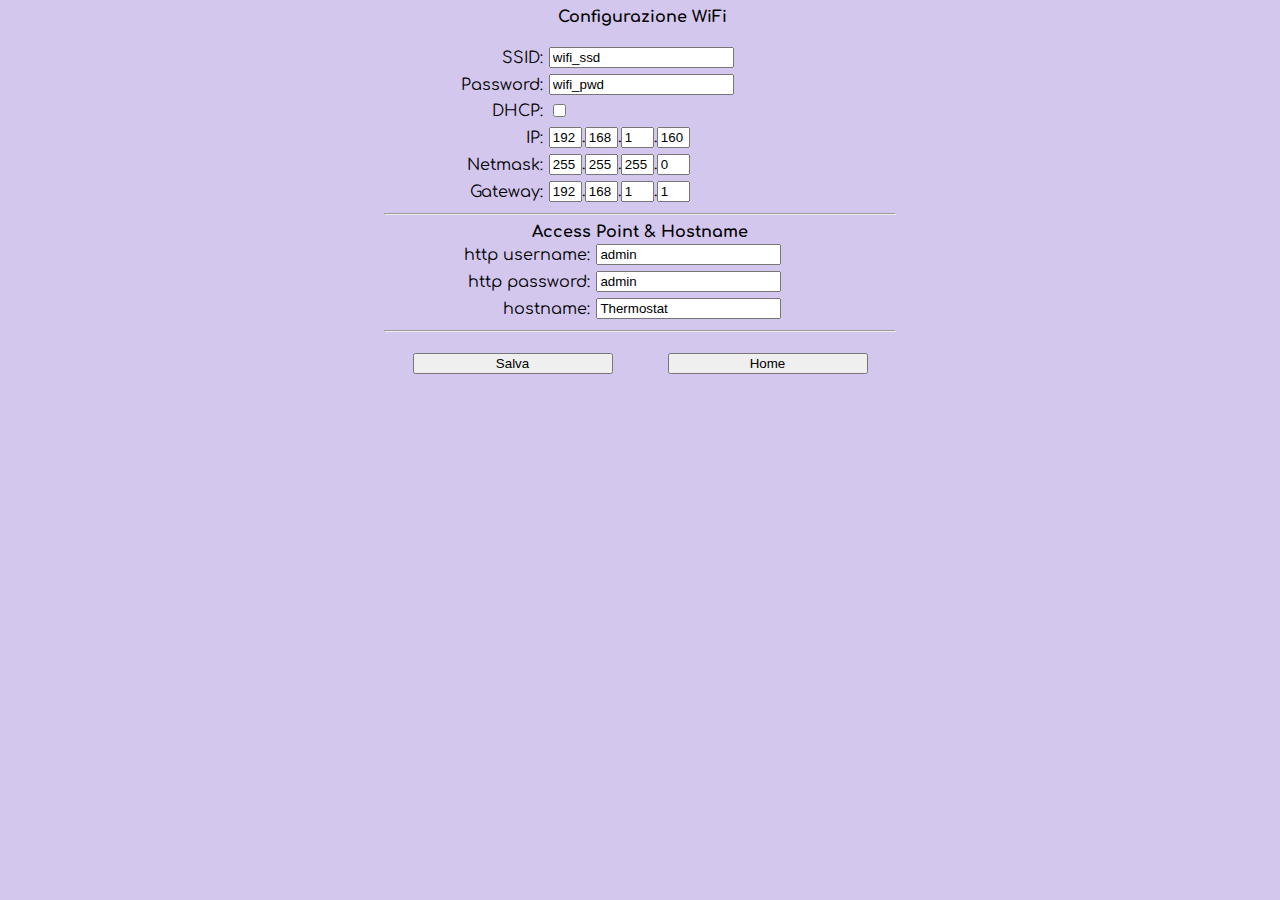
<file: data/network.html>
<!DOCTYPE html>

<html xmlns="http://www.w3.org/1999/xhtml">
<head>
	<meta charset="UTF-8"> 	
	<meta http-equiv="Content-type" content="text/html; charset=utf-8">
	<title>DL5 Network</title>
	<meta id="viewport" name="viewport" content="initial-scale=1.0, minimum-scale=1.0, maximum-scale=1.0, user-scalable=no" />
	<script src="javascript/jquery.js"></script>
	<link href="https://fonts.googleapis.com/css?family=Comfortaa" rel="stylesheet"> 
    <script type = "text/javascript" language = "javascript">

$(document).ready(function() {
		$.ajaxSetup( { cache: false } );
		//importo file e divido i valori 
		$.getJSON('rete.json', function(jd) {
			console.log (jd);
			for( i = 0; i < 4; i ++ ) {
				ipdata = 'ip_' + i;
				nmdata = 'nm_' + i;
				gwdata = 'gw_' + i;
				tip = "Tip_" + i;
				//console.log(ipdata,jd.rete[0].ip[i]," - ",nmdata,jd.rete[0].netmask[i]," - ",gwdata,jd.rete[0].gateway[i],tip,jd.thermo[0].ip[i]);
				document.getElementById (ipdata).value = jd.rete[0].ip[i];
				document.getElementById (nmdata).value = jd.rete[0].netmask[i];
				document.getElementById (gwdata).value = jd.rete[0].gateway[i];
				//document.getElementById (tip).value = jd.thermo[0].ip[i];
			}
			if (jd.rete[0].dhcp== 0){
				$('#dhcp').prop('checked', false);	
				}
			else{
				$('#dhcp').prop('checked', true);
			}
			dhcp_on();/*
			if (jd.thermo[0].on== 0){
				$('#thermo').prop('checked', false);
				}
			else{
				$('#thermo').prop('checked', true);
			}
			//thermo_on();*/
			document.getElementById("ssid").value = 	jd.rete[0].ssid;
			document.getElementById("password").value = 	jd.rete[0].pwd;
			document.getElementById("hostname").value = 	jd.ap[0].hostname;
			document.getElementById("httpusername").value = jd.ap[0].http_username;
			document.getElementById("httppassword").value = jd.ap[0].http_password;
			//document.getElementById("thermo_type").value= jd.thermo[0].type;
			//document.getElementById("thermo_combo").value = jd.thermo[0].on
			//document.getElementById("apssid").value = 	jd.ap[0].ap_ssid;
			//document.getElementById("appassword").value = 	jd.ap[0].ap_password;
					
			
			});
		});

function dhcp_on() {
	if (document.getElementById ("dhcp").checked == true){
			$("tr.statuscheck input, tr.statuscheck select, tr.statuscheck textarea").prop('disabled', true);
        }
        else{      	
			$("tr.statuscheck input, tr.statuscheck select, tr.statuscheck textarea").prop('disabled', false);
		}
	}

function validate(evt) {
  	var theEvent = evt || window.event;
        var key = theEvent.keyCode || theEvent.which;
        if(key == 37 || key == 38 || key == 39 || key == 40 || key == 8 || key == 46) { // Left / Up / Right / Down Arrow, Backspace, Delete keys
            return;
        }
 	key = String.fromCharCode( key );
  	var regex = /[0-9]|\./;
  	if( !regex.test(key) ) {
            theEvent.returnValue = false;
            if(theEvent.preventDefault) theEvent.preventDefault();
  	}
}
function savejson(){
	sched_json = "";
	sched1_json = "";
	dhcp_1 = 0;
	if (document.getElementById("dhcp").checked == true){
		dhcp_1 = 1;
		ip = "["+document.getElementById("ip_0").value+","+document.getElementById("ip_1").value+","+document.getElementById("ip_2").value+","+document.getElementById("ip_3").value+"]";
		gateway = "["+document.getElementById("gw_0").value+","+document.getElementById("gw_1").value+","+document.getElementById("gw_2").value+","+document.getElementById("gw_3").value+"]";
		netmask = "["+document.getElementById("nm_0").value+","+document.getElementById("nm_1").value+","+document.getElementById("nm_2").value+","+document.getElementById("nm_3").value+"]";
		}
	else{
		dhcp_1 = 0;
		ip = "["+document.getElementById("ip_0").value+","+document.getElementById("ip_1").value+","+document.getElementById("ip_2").value+","+document.getElementById("ip_3").value+"]";
		gateway = "["+document.getElementById("gw_0").value+","+document.getElementById("gw_1").value+","+document.getElementById("gw_2").value+","+document.getElementById("gw_3").value+"]";
		netmask = "["+document.getElementById("nm_0").value+","+document.getElementById("nm_1").value+","+document.getElementById("nm_2").value+","+document.getElementById("nm_3").value+"]";
		}
	sched_json = "{\"rete\":[{\"dhcp\":"+dhcp_1+",\"ip\":"+ip+",\"netmask\":"+netmask+",\"gateway\":"+gateway+",\"ssid\":\""+document.getElementById("ssid").value+"\",\"pwd\":\""+document.getElementById("password").value+"\"}],\"ap\":[{\"hostname\":\""+document.getElementById("hostname").value+"\",\"http_username\":\""+document.getElementById("httpusername").value+"\",\"http_password\":\""+document.getElementById("httppassword").value+"\"}]}";
	window.location = "./setNetwork?"+sched_json ;
    console.log(sched_json);	
}
</script>
<style>
body{
	font-family: 'Comfortaa', cursive;
}
.centered-wrapper {
    position: relative;
    text-align: center;
    background-color: rgba(211,199,238,1);

}
.centered-wrapper:before {
    content: "";
    position: relative;
    display: inline-block;
    width: 0; height: 100%;
    vertical-align: middle;
}
.centered-content {
    display: inline-block;
    vertical-align: middle;
}
table {
    margin: 0 auto;
}
th,tr	{
	vertical-align:left;
	text-align:left;
}
</style>

</head>
<body class="centered-wrapper">
<strong>Configurazione WiFi</strong><br>

        <div class="centered-content"></div>
 
			<table border="0"  cellspacing="0" cellpadding="3" style="width:510px" >
			<tr><td align="right">SSID:</td><td><input type="text" id="ssid" name="ssid" value="" title="Inserire Nome rete wifi"></td></tr>
			<tr><td align="right">Password:</td><td><input type="text" id="password" name="password" value="" title = "Inserire Password Wifi"></td></tr>
			<tr><td align="right">DHCP:</td><td><input type="checkbox" id="dhcp" name="dhcp" onchange=dhcp_on() title="Selezionare Ip Fisso o Dhcp"></td></tr>
			<tr class="statuscheck"><td align="right">IP:     </td><td><input type="tel" id="ip_0" name="ip_0" maxlength="3" size="1" onkeypress='validate(event)'>.<input type="tel" id="ip_1" name="ip_1" maxlength="3" size="1" onkeypress='validate(event)'>.<input type="tel" id="ip_2" name="ip_2" maxlength="3" size="1" onkeypress='validate(event)'>.<input type="tel" id="ip_3" name="ip_3" value="" maxlength="3" size="1" onkeypress='validate(event)'></td></tr>
			<tr class="statuscheck"><td align="right">Netmask:</td><td><input type="tel" id="nm_0" name="nm_0" maxlength="3" size="1" onkeypress='validate(event)'>.<input type="tel" id="nm_1" name="nm_1" maxlength="3" size="1" onkeypress='validate(event)'>.<input type="tel" id="nm_2" name="nm_2" smaxlength="3" size="1" onkeypress='validate(event)'>.<input type="tel" id="nm_3" name="nm_3" maxlength="3" size="1" onkeypress='validate(event)'></td></tr>
                        <tr class="statuscheck"><td align="right">Gateway:</td><td><input type="tel" id="gw_0" name="gw_0" maxlength="3" size="1" onkeypress='validate(event)'>.<input type="tel" id="gw_1" name="gw_1" maxlength="3" size="1" onkeypress='validate(event)'>.<input type="tel" id="gw_2" name="gw_2" maxlength="3" size="1" onkeypress='validate(event)'>.<input type="tel" id="gw_3" name="gw_3" maxlength="3" size="1" onkeypress='validate(event)'></td></tr>
			</table>
			<hr width="510px"><strong>Access Point & Hostname</strong>
			<table border="0"  cellspacing="0" cellpadding="3" style="width:510px" >
			<tr><td align="right">http username:</td><td><input type="text" id="httpusername" name="httpusername" value="" title = "username Usata per Accesso"></td></tr>
			<tr><td align="right">http password:</td><td><input type="text" id="httppassword" name="httppassword" value="" title = "Password di Accesso"></td></tr>
			<tr><td align="right">hostname:</td><td><input type="text" id="hostname" name="hostname" value="" title = "Nome per OTA"></td></tr>
			</table>
			
			<hr width="510px">
			<table border="0"  cellspacing="0" cellpadding="3" style="width:510px" >
			<tr height="10px"></tr>
			<tr>
			<td align="center"><input type="submit" style="width:200px" class="btn btn--m btn--blue" onclick="savejson();" value="Salva"></td>
			<td align="center"><input type="submit" style="width:200px" class="btn btn--m btn--blue" onclick="window.location = './';" value="Home"></td>
			</tr>
			</table>
		</div>
		
</body>
</file>
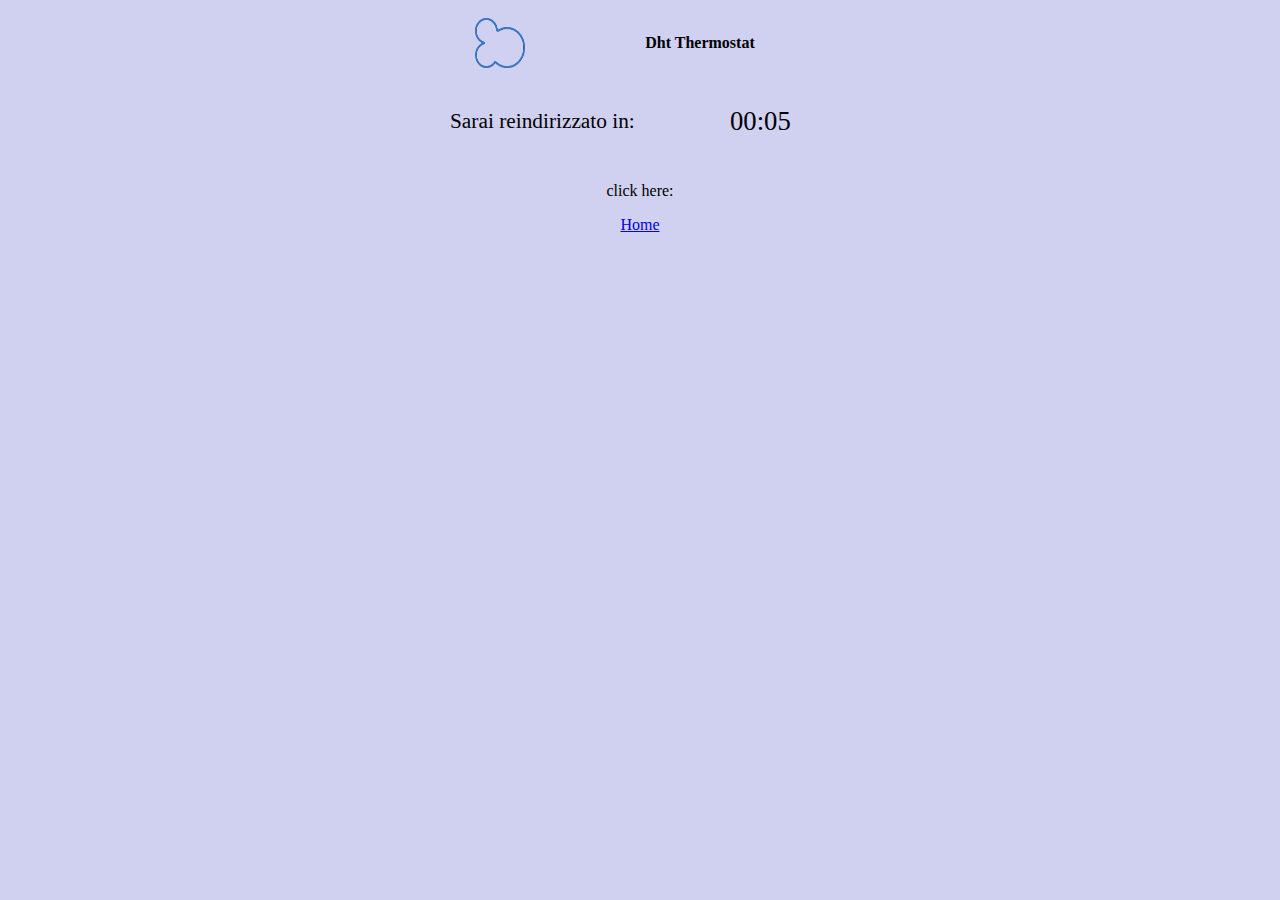
<file: data/Salva.html>
<!DOCTYPE html PUBLIC "-//W3C//DTD XHTML 1.0 Transitional//EN" "http://www.w3.org/TR/xhtml1/DTD/xhtml1-transitional.dtd">
<html xmlns="http://www.w3.org/1999/xhtml">
	<head>
  		<meta charset="utf-8">
  		<meta http-equiv="Content-Type" content="text/html; charset=utf-8" />
  		<meta id="viewport" name="viewport" content="initial-scale=1.0, minimum-scale=1.0, maximum-scale=1.0, user-scalable=no" />
  		<script src="javascript/jquery.js"></script>
        
        <title>Thermostat Web Interface: Schedule Saved</title>
    </head>
    <body bgcolor = "#d0d0f0">
    		<div align="center">
				<table id = "tab1" width = "400px" border="0" cellspacing="0" cellpadding="10" style="margin: 0px auto;">
					<tr>
						<td valign="center" align="center" width="30%">
							<img src="img/sfondo.png" width="50px" height="50px">
						</td>	
						<td valign="center" align="center" width="70%">
							<b>Dht Thermostat </b>
						</td>					
					</tr>
				</table>
				<table id = "tab2" width = "400px" border="0" cellspacing="0" cellpadding="10" style="margin: 0px auto;">
					<tr>
					<td width="70%" style="font-family:Comfortaa; font-size:16pt;">
						<div id="countdown1" style="font-family:Comfortaa;">
						<p>Sarai reindirizzato in:</p></div>
					</td>
					<td width="30%" style="font-family:Comfortaa; font-size:20pt;">
						<div id="countdown"></div>
						<div id="minutes" style="float:left; font-family:Comfortaa;">00</div>
						<div style="float:left">:</div>
						<div id="seconds" style="float:left; font-family:Comfortaa;">00</div>
					</td>
					</tr>
				</table>
				<table id= "tab3" width = "400px" border="0" cellspacing="0" cellpadding="10" style="margin: 0px auto">
					<tr>
						<div id="aftercount" style="font-family:Comfortaa">
						<p>click here:</p> <a href='/'>Home</a>
						</div>
					</tr>
				</table>
			</div>
		 <script type-"text/javascript">
		var sTime = new Date().getTime();
		var countDown = 5;
		function UpdateTime() {
		var cTime = new Date().getTime();
		var diff = cTime - sTime;
		var seconds = countDown - Math.floor(diff / 1000);
		if (seconds >= 0) {
			var minutes = Math.floor(seconds / 60);
			seconds -= minutes * 60;
			$("#minutes").text(minutes < 10 ? "0" + minutes : minutes);
			$("#seconds").text(seconds < 10 ? "0" + seconds : seconds);
		} else {
			window.location = '/';
			clearInterval(counter);
			}
		}
		UpdateTime();
		var counter = setInterval(UpdateTime, 500);
	</script>
    </body>
</html>
</file>
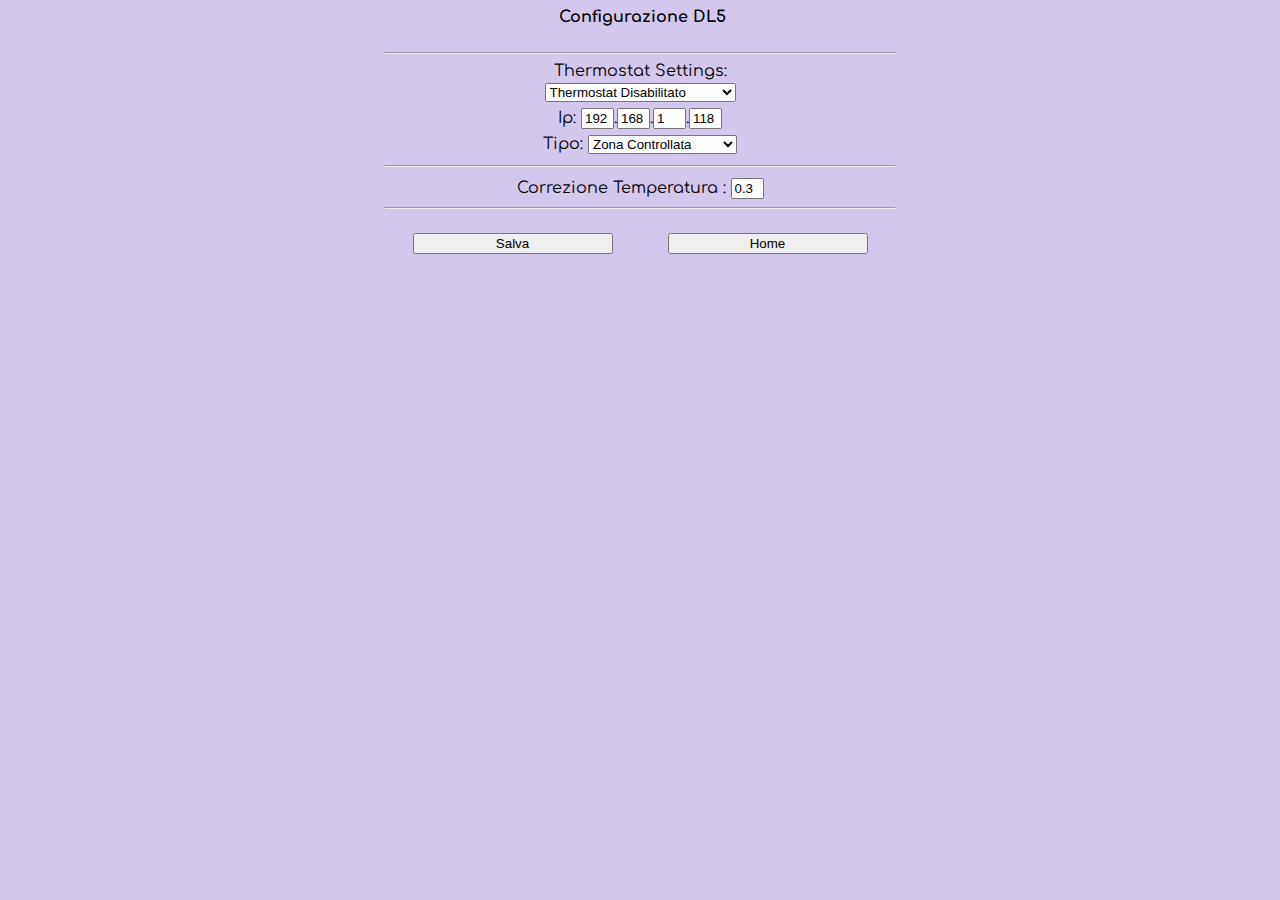
<file: data/setting.html>
<!DOCTYPE html>
<html xmlns="http://www.w3.org/1999/xhtml">
<head>
	<meta charset="UTF-8"> 	
	<meta http-equiv="Content-type" content="text/html; charset=utf-8">
	<title>DL5 Setting</title>
	<meta id="viewport" name="viewport" content="initial-scale=1.0, minimum-scale=1.0, maximum-scale=1.0, user-scalable=no" />
	<script src="javascript/jquery.js"></script>
	<link href="https://fonts.googleapis.com/css?family=Comfortaa" rel="stylesheet"> 
<script type = "text/javascript" language = "javascript">

$(document).ready(function() {
		$.ajaxSetup( { cache: false } );
		//importo file e divido i valori 
		$.getJSON('thermostat.json', function(jd) {
			console.log (jd);
			for( i = 0; i < 4; i ++ ) {
				tip = "Tip_" + i;
				document.getElementById (tip).value = jd.thermo[0].ip[i];
			}
			document.getElementById("thermo_type").value= jd.thermo[0].type;
			document.getElementById("thermo_combo").value = jd.thermo[0].on;
			document.getElementById("correct").value = jd.thermo[0].correct;		
			
			});
		});

function dhcp_on() {
	if (document.getElementById ("dhcp").checked == true){
			$("tr.statuscheck input, tr.statuscheck select, tr.statuscheck textarea").prop('disabled', true);
        }
        else{      	
			$("tr.statuscheck input, tr.statuscheck select, tr.statuscheck textarea").prop('disabled', false);
		}
	}

function validate(evt) {
  	var theEvent = evt || window.event;
        var key = theEvent.keyCode || theEvent.which;
        if(key == 37 || key == 38 || key == 39 || key == 40 || key == 8 || key == 46) { // Left / Up / Right / Down Arrow, Backspace, Delete keys
            return;
        }
 	key = String.fromCharCode( key );
  	var regex = /[0-9]|\./;
  	if( !regex.test(key) ) {
            theEvent.returnValue = false;
            if(theEvent.preventDefault) theEvent.preventDefault();
  	}
}
function savejson(){
	sched_json = "";
	sched1_json = "";
    Tip = "["+document.getElementById("Tip_0").value+","+document.getElementById("Tip_1").value+","+document.getElementById("Tip_2").value+","+document.getElementById("Tip_3").value+"]";
	//	}
	sched_json = "{\"thermo\":[{\"ip\":"+Tip+",\"on\":"+document.getElementById("thermo_combo").value+",\"type\":"+document.getElementById("thermo_type").value+",\"correct\":"+document.getElementById("correct").value+"}]}";
	window.location = "./setThermostat?"+sched_json ;
    console.log(sched_json);	
}
</script>
<style>
body{
	font-family: 'Comfortaa', cursive;
}
.centered-wrapper {
    position: relative;
    text-align: center;
    background-color: rgba(211,199,238,1);

}
.centered-wrapper:before {
    content: "";
    position: relative;
    display: inline-block;
    width: 0; height: 100%;
    vertical-align: middle;
}
.centered-content {
    display: inline-block;
    vertical-align: middle;
}
table {
    margin: 0 auto;
}
th,tr	{
	vertical-align:left;
	text-align:left;
}
</style>

</head>
<body class="centered-wrapper">
<strong>Configurazione DL5</strong><br>

        <div class="centered-content"></div>
 			<hr width="510px">Thermostat Settings:
			<table border="0"  cellspacing="0" cellpadding="3" style="width:510px" >
			<tr>
                <td align = "center" >
                    <select name="thermo_list" id="thermo_combo">
                        <option value="0">Thermostat Abilitato Attivo</option>
                        <option value="1">Thermostat Abilitato Passivo</option>
                        <option value="2">Thermostat Disabilitato</option>
                    </select>
                </td>
            </tr>
			<tr class="thermocheck">
                <td align = "center">Ip:
                    <input type="tel" id="Tip_0" name="Tip_0" maxlength="3" size="1" onkeypress='validate(event)'>.<input type="tel" id="Tip_1" name="Tip_1" maxlength="3" size="1" onkeypress='validate(event)'>.<input type="tel" id="Tip_2" name="Tip_2" maxlength="3" size="1" onkeypress='validate(event)'>.<input type="tel" id="Tip_3" name="Tip_3" value="" maxlength="3" size="1" onkeypress='validate(event)'>
                </td>
            </tr>
			<tr class="thermocheck">
                <td align = "center">Tipo: 
                    <select id="thermo_type" name="Ttype">
                        <option value="0">Temperatura Esterna</option>
                        <option value="1">Rele Caldaia Remoto</option>
                        <option value="2">Zona Controllata</option>
                        <option value="3">Ir Estate/Inverno</option>
                </td>
            </tr>
			</table>
			<hr width="510px">
			<table border="0"  cellspacing="0" cellpadding="3" style="width:510px" >
			<tr><td align="center">Correzione Temperatura : 
                <input type="tel" id="correct" maxlength = "4" size = "1">
			<hr width="510px">
			</td></tr>
			</table>
			<table border="0"  cellspacing="0" cellpadding="3" style="width:510px" >
			<tr height="10px"></tr>
			<tr>
			<td align="center"><input type="submit" style="width:200px" class="btn btn--m btn--blue" onclick="savejson();" value="Salva"></td>
			<td align="center"><input type="submit" style="width:200px" class="btn btn--m btn--blue" onclick="window.location = './';" value="Home"></td>
			</tr>
			</table>
		</div>
		
</body>
</file>
